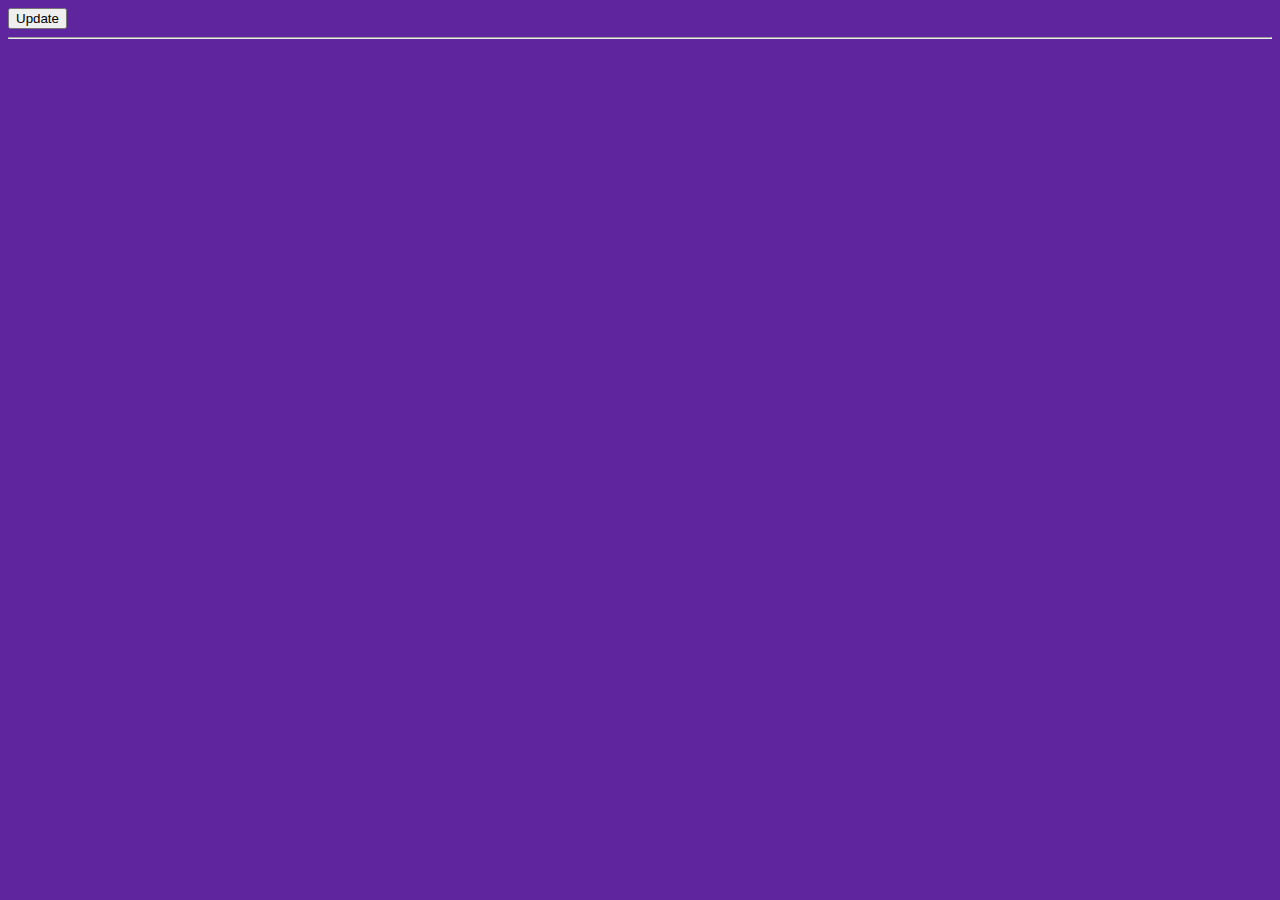
<file: Index.html>
<html>
    <head>
        <link rel="stylesheet" href="MainStyle.css">
         <script src="MainJavascript.js" type="text/javascript"></script>
    </head>
    
    <body>
      
        <button onclick="update()">Update</button>
        <hr>
       

    </body>
    <script>update()</script>
</html>
</file>
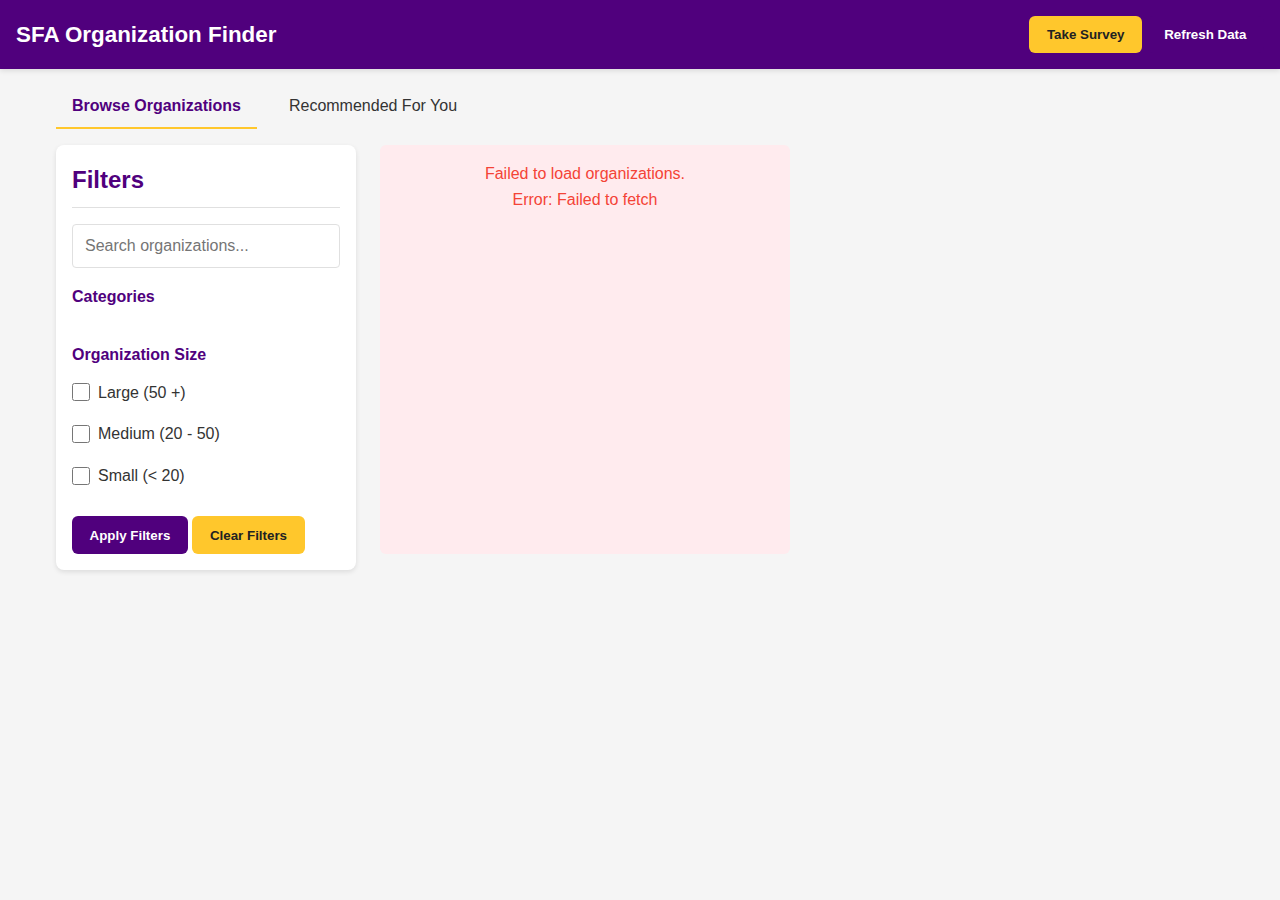
<file: public/index.html>
<!DOCTYPE html>
<html lang="en">
<head>
  <meta charset="UTF-8" />
  <meta name="viewport" content="width=device-width, initial-scale=1.0"/>
  <title>SFA Organization Finder</title>

  <!-- Link modular CSS files -->
  <link rel="stylesheet" href="../src/styles/base.css" />
  <link rel="stylesheet" href="../src/styles/layout.css" />
  <link rel="stylesheet" href="../src/styles/utilities.css" />
  <link rel="stylesheet" href="../src/styles/components/tabs.css" />
  <link rel="stylesheet" href="../src/styles/components/filters.css" />
  <link rel="stylesheet" href="../src/styles/components/cards.css" />
  <link rel="stylesheet" href="../src/styles/components/modal.css" />
  <link rel="stylesheet" href="../src/styles/components/questionnaire.css" />
</head>
<body>
  <header>
    <div class="logo"><h1>SFA Organization Finder</h1></div>
    <div>
      <button id="takeSurveyBtn" class="button button-secondary">Take Survey</button>
      <button id="refreshDataBtn" class="button">Refresh Data</button>
    </div>
  </header>

  <div class="container">
    <div class="nav-tabs">
      <div class="tab active" data-tab="browse">Browse Organizations</div>
      <div class="tab" data-tab="recommendations">Recommended For You</div>
    </div>

    <div class="main-content">
      <div class="filters-panel collapsed">
        <button class="filters-toggle" id="filtersToggle">Filters</button>
        <div class="filters-content">
          <h2>Filters</h2>
          <input type="text" id="searchInput" class="search-box" placeholder="Search organizations..."/>

        <div class="filter-group">
          <h3>Categories</h3>
          <div class="filter-options" id="categoryFilters"></div>
        </div>

        <div class="filter-group">
          <h3>Organization Size</h3>
          <div class="filter-options" id="sizeFilters">
            <label class="filter-checkbox"><input type="checkbox" value="large"/> Large (50 +)</label>
            <label class="filter-checkbox"><input type="checkbox" value="medium"/> Medium (20 - 50)</label>
            <label class="filter-checkbox"><input type="checkbox" value="small"/> Small (&lt; 20)</label>
          </div>
        </div>

        <button id="applyFiltersBtn" class="button">Apply Filters</button>
        <button id="clearFiltersBtn" class="button button-secondary">Clear Filters</button>
        </div>
      </div>

      <div id="clubsContainer" class="clubs-grid">
        <div class="loading"><div class="spinner"></div></div>
      </div>
    </div>
  </div>

  <!-- Detail Modal -->
  <div id="clubDetailModal" class="modal">
    <div class="modal-content">
      <span class="close-modal">&times;</span>
      <div id="clubDetailContent"></div>
    </div>
  </div>

  <!-- Questionnaire Modal -->
  <div id="questionnaireModal" class="questionnaire-modal">
    <div class="questionnaire-content">
      <span class="close-modal">&times;</span>
      <h2>Find Your Perfect Organization Match</h2>
      <p>Answer these 10 questions for personalized recommendations.</p>
      <div class="progress"><div id="progressBar"></div></div>

      <div id="questionnaire">
        <!-- Q1 -->
        <div class="question" id="q1">
          <h3>1. What are your primary interests? <small>(Select all that apply)</small></h3>
          <div class="options-grid" data-multi="true">
            <div class="option-card" data-value="Professional/Academic/Honor Society">Academics & Professional Development</div>
            <div class="option-card" data-value="Special Interest">Arts & Performance</div>
            <div class="option-card" data-value="Cultural">Culture & Identity</div>
            <div class="option-card" data-value="Sport Club">Sports & Recreation</div>
            <div class="option-card" data-value="Religious/Faith Based">Religion & Faith</div>
            <div class="option-card" data-value="Advocacy/Service">Community Service & Advocacy</div>
            <div class="option-card" data-value="Fraternity & Sorority">Greek Life</div>
            <div class="option-card" data-value="Special Interest">Outdoors & Nature</div>
          </div>
        </div>

        <!-- Q2 -->
        <div class="question" id="q2" style="display:none">
          <h3>2. What is your field of study or academic interest?</h3>
          <p class="subtext">Example: Biology, Business, Nursing, Agriculture, Education, Aviation, Theatre…</p>
          <div class="autocomplete-wrapper">
            <input type="text" id="academicFocus" class="text-input autocomplete-input" placeholder="Start typing your major..."/>
            <div id="academicFocusAutocomplete" class="autocomplete-dropdown"></div>
          </div>
        </div>

        <!-- Q3 -->
        <div class="question" id="q3" style="display:none">
          <h3>3. What kind of activities are you most interested in?</h3>
          <div class="options-grid" data-multi="true">
            <div class="option-card" data-value="hands-on">Hands-on Projects & Building</div>
            <div class="option-card" data-value="social-meetings">Attending Social Events & Meetings</div>
            <div class="option-card" data-value="compete-travel">Competing & Traveling</div>
            <div class="option-card" data-value="volunteer">Volunteering & Community Service</div>
            <div class="option-card" data-value="networking">Networking & Professional Development</div>
          </div>
        </div>

        <!-- Q4 -->
        <div class="question" id="q4" style="display:none">
          <h3>4. Are you interested in cultural or identity-based organizations?</h3>
          <div class="options-grid" data-multi="true">
            <div class="option-card" data-value="african">African American/Black</div>
            <div class="option-card" data-value="latino">Hispanic/Latino</div>
            <div class="option-card" data-value="asian">Asian</div>
            <div class="option-card" data-value="lgbtq">LGBTQ+</div>
            <div class="option-card" data-value="international">International</div>
            <div class="option-card" data-value="none">Not specifically</div>
          </div>
        </div>

        <!-- Q5 -->
        <div class="question" id="q5" style="display:none">
          <h3>5. How important is religious or spiritual affiliation?</h3>
          <div class="options-grid" data-multi="false">
            <div class="option-card" data-value="very">Very Important</div>
            <div class="option-card" data-value="somewhat">Somewhat Important</div>
            <div class="option-card" data-value="not">Not Important</div>
          </div>
        </div>

        <!-- Q6 -->
        <div class="question" id="q6" style="display:none">
          <h3>6. What size organization do you prefer?</h3>
          <div class="options-grid" data-multi="false">
            <div class="option-card" data-value="large">Large (50 + members)</div>
            <div class="option-card" data-value="medium">Medium (20 - 50 members)</div>
            <div class="option-card" data-value="small">Small & Tight - Knit (&lt;20)</div>
            <div class="option-card" data-value="none">No Preference</div>
          </div>
        </div>

        <!-- Q7 -->
        <div class="question" id="q7" style="display:none">
          <h3>7. Are you interested in joining a Fraternity or Sorority?</h3>
          <div class="options-grid" data-multi="false">
            <div class="option-card" data-value="yes">Yes, definitely</div>
            <div class="option-card" data-value="maybe">Maybe, I’m curious</div>
            <div class="option-card" data-value="no">No</div>
          </div>
        </div>

        <!-- Q8 -->
        <div class="question" id="q8" style="display:none">
          <h3>8. Preferred meeting structure?</h3>
          <div class="options-grid" data-multi="false">
            <div class="option-card" data-value="regular">Regular Meetings</div>
            <div class="option-card" data-value="event">Event - Based & Social</div>
            <div class="option-card" data-value="any">No Preference</div>
          </div>
        </div>

        <!-- Q9 -->
        <div class="question" id="q9" style="display:none">
          <h3>9. What cause are you most passionate about?</h3>
          <div class="options-grid" data-multi="false">
            <div class="option-card" data-value="environment">Environmental Conservation</div>
            <div class="option-card" data-value="health">Health & Wellness</div>
            <div class="option-card" data-value="education">Education & Mentorship</div>
            <div class="option-card" data-value="justice">Social Justice & Awareness</div>
            <div class="option-card" data-value="arts">The Arts</div>
          </div>
        </div>

        <!-- Q10 -->
        <div class="question" id="q10" style="display:none">
          <h3>10. What are you hoping to get out of joining an organization? <small>(Select all that apply)</small></h3>
          <div class="options-grid" data-multi="true">
            <div class="option-card" data-value="career">Career Skills & Networking</div>
            <div class="option-card" data-value="leadership">Leadership Experience</div>
            <div class="option-card" data-value="friends">Friendship & Community</div>
            <div class="option-card" data-value="creative">A Creative Outlet</div>
            <div class="option-card" data-value="giveback">A Way to Give Back</div>
          </div>
        </div>

        <div style="display:flex; justify-content:space-between; gap:.5rem; margin-top:.5rem">
          <button id="prevQuestion" class="button button-secondary" style="display:none">Previous</button>
          <div style="display:flex; gap:.5rem; margin-left:auto">
            <button id="nextQuestion" class="button">Next</button>
            <button id="submitQuestionnaire" class="button" style="display:none">Get Recommendations</button>
          </div>
        </div>
      </div>
    </div>
  </div>

  <script type="module" src="../src/index.js"></script>
</body>
</html>
</file>
<file: MainStyle.css>
body {
  background-color: rgb(95,37,159);
}

.club{
    margin: 10px;
    float: left;
    display: block;
    width: 128px;
    height: 128px;
    border-style: groove;
    border-color: black;
    
}

.crop {
    /*for now makes the picture the full size of the club element
    later this will change to better format the club*/
    width: 128px;
    height: 128px;
   
    overflow: hidden;
    color: black 
}

.crop img {
    width: 400px;
    height: 400px;
    margin: -75px 0 0 -100px;
}
</file>
<file: src/styles/base.css>
:root {
  --sfapurple: #50007D;
  --sfapurple-light: #7E3FA3;
  --sfagold: #FFC72C;
  --white: #FFFFFF;
  --light-gray: #F5F5F5;
  --medium-gray: #E0E0E0;
  --dark-gray: #333333;
  --success: #4CAF50;
  --warning: #FF9800;
  --error: #F44336;
}
* {
  box-sizing: border-box;
  margin: 0;
  padding: 0;
  font-family: Arial, Helvetica, sans-serif;
}
body {
  background: var(--light-gray);
  color: var(--dark-gray);
  line-height: 1.6;
}
</file>
<file: src/styles/layout.css>
header {
  background: var(--sfapurple);
  color: var(--white);
  padding: 1rem;
  display: flex;
  justify-content: space-between;
  align-items: center;
  position: sticky;
  top: 0;
  z-index: 100;
  box-shadow: 0 2px 5px rgba(0,0,0,.1);
}
.logo h1 {
  font-size: 1.4rem;
  font-weight: 600;
}
.container {
  max-width: 1200px;
  margin: 0 auto;
  padding: 1rem;
}
.main-content {
  display: grid;
  grid-template-columns: 300px 1fr;
  gap: 1.5rem;
  margin-top: 1rem;
}

/* Mobile Responsive Styles */
@media (max-width: 768px) {
  /* Header adjustments */
  header {
    padding: 0.75rem 1rem;
    flex-wrap: wrap;
    gap: 0.75rem;
  }
  .logo h1 {
    font-size: 1.1rem;
    flex: 1;
    min-width: 0;
  }
  header > div {
    display: flex;
    gap: 0.5rem;
    flex-wrap: wrap;
    width: 100%;
  }
  header .button {
    flex: 1;
    min-width: 120px;
    padding: 0.6rem 0.8rem;
    font-size: 0.9rem;
  }

  /* Container padding */
  .container {
    padding: 0.75rem;
  }

  /* Main content - single column */
  .main-content {
    grid-template-columns: 1fr;
    gap: 1rem;
    margin-top: 0.75rem;
  }

  /* Filters panel - collapsible on mobile */
  .filters-panel {
    position: relative;
    margin-bottom: 1rem;
  }
  .filters-panel.collapsed {
    max-height: 60px;
    overflow: hidden;
  }
  .filters-toggle {
    display: flex;
    align-items: center;
    justify-content: space-between;
    width: 100%;
    padding: 0.75rem;
    background: var(--sfapurple);
    color: var(--white);
    border: none;
    border-radius: 6px;
    cursor: pointer;
    font-weight: 600;
    margin-bottom: 0.75rem;
  }
  .filters-toggle::after {
    content: '▼';
    transition: transform 0.3s;
    font-size: 0.8rem;
  }
  .filters-panel.collapsed .filters-toggle::after {
    transform: rotate(-90deg);
  }
  .filters-content {
    transition: max-height 0.3s ease;
    overflow: hidden;
  }
  .filters-panel.collapsed .filters-content {
    max-height: 0;
    padding: 0;
  }

  /* Tabs - full width on mobile */
  .nav-tabs {
    gap: 0.5rem;
    margin-bottom: 0.75rem;
    overflow-x: auto;
    -webkit-overflow-scrolling: touch;
    scrollbar-width: none;
  }
  .nav-tabs::-webkit-scrollbar {
    display: none;
  }
  .tab {
    padding: 0.6rem 1rem;
    white-space: nowrap;
    font-size: 0.9rem;
    flex-shrink: 0;
  }
}

@media (max-width: 480px) {
  header {
    padding: 0.6rem 0.75rem;
  }
  .logo h1 {
    font-size: 1rem;
  }
  header > div {
    flex-direction: column;
  }
  header .button {
    width: 100%;
    min-width: unset;
  }
  .container {
    padding: 0.5rem;
  }
}
</file>
<file: src/styles/utilities.css>
.button {
  background: var(--sfapurple);
  color: var(--white);
  border: none;
  padding: .7rem 1.1rem;
  border-radius: 6px;
  cursor: pointer;
  transition: .2s;
  font-weight: 700;
}
.button:hover {
  background: var(--sfapurple-light);
}
.button-secondary {
  background: var(--sfagold);
  color: #222;
}
.button-secondary:hover {
  background: #e5b325;
}
.loading {
  display: flex;
  justify-content: center;
  align-items: center;
  height: 200px;
}
.spinner {
  border: 4px solid var(--medium-gray);
  border-top: 4px solid var(--sfapurple);
  border-radius: 50%;
  width: 40px;
  height: 40px;
  animation: spin 1s linear infinite;
}
@keyframes spin {
  0% { transform: rotate(0); }
  100% { transform: rotate(360deg); }
}
.error-message {
  background: #ffebee;
  color: var(--error);
  padding: 1rem;
  border-radius: 6px;
  margin-bottom: 1rem;
  text-align: center;
}
.success-message {
  background: #e8f5e9;
  color: var(--success);
  padding: 1rem;
  border-radius: 6px;
  margin-bottom: 1rem;
  text-align: center;
}
.recommendation-badge {
  background: var(--success);
  color: #fff;
  padding: .2rem .45rem;
  border-radius: 4px;
  font-size: .75rem;
  margin-left: .5rem;
}
</file>
<file: src/styles/components/tabs.css>
/* .tabs{ display:flex; gap:1rem; margin-bottom:1rem; }
.tab{ padding:.5rem 1rem; border-bottom:2px solid transparent; background:transparent; color:var(--dark); cursor:pointer; }
.tab.active{ border-bottom-color:var(--sfagold); color:var(--sfapurple); font-weight:700; } */




.nav-tabs {
  display: flex;
  gap: 1rem;
  margin-bottom: 1rem;
}
.tab {
  padding: .5rem 1rem;
  cursor: pointer;
  border-bottom: 2px solid transparent;
  transition: all 0.2s;
  white-space: nowrap;
}
.tab:hover {
  color: var(--sfapurple);
}
.tab.active {
  border-bottom: 2px solid var(--sfagold);
  color: var(--sfapurple);
  font-weight: 700;
}

/* Mobile tab styles */
@media (max-width: 768px) {
  .nav-tabs {
    gap: 0.5rem;
    margin-bottom: 0.75rem;
    overflow-x: auto;
    -webkit-overflow-scrolling: touch;
    scrollbar-width: none;
    padding-bottom: 0.25rem;
  }
  .nav-tabs::-webkit-scrollbar {
    display: none;
  }
  .tab {
    padding: 0.6rem 1rem;
    font-size: 0.9rem;
    flex-shrink: 0;
    min-width: fit-content;
  }
}

@media (max-width: 480px) {
  .tab {
    padding: 0.5rem 0.875rem;
    font-size: 0.85rem;
  }
}
</file>
<file: src/styles/components/filters.css>
/* #filters{ background:#fff; padding:1rem; border-radius:10px; box-shadow:0 2px 6px rgba(0,0,0,.08); }
#filters h2{ color:var(--sfapurple); margin:.5rem 0 1rem; }
.filter-row{ margin-bottom:1rem; }
.filter-row input[type="text"]{ width:100%; padding:.7rem; border:1px solid var(--med-gray); border-radius:8px; }
.checks{ display:flex; flex-direction:column; gap:.35rem; } */



.filters-panel {
  background: var(--white);
  padding: 1rem;
  border-radius: 8px;
  box-shadow: 0 2px 5px rgba(0,0,0,.1);
  height: fit-content;
}
/* On desktop, ignore collapsed state */
.filters-panel.collapsed .filters-content {
  display: block;
}
.filters-panel h2 {
  color: var(--sfapurple);
  margin-bottom: 1rem;
  padding-bottom: .5rem;
  border-bottom: 1px solid var(--medium-gray);
  display: block; /* Shown on desktop */
}
.filters-toggle {
  display: none; /* Hidden on desktop */
}
.filters-content {
  display: block;
}
.search-box {
  width: 100%;
  padding: .75rem;
  border: 1px solid var(--medium-gray);
  border-radius: 4px;
  margin-bottom: 1rem;
  font-size: 1rem;
  -webkit-appearance: none;
}
.search-box:focus {
  outline: none;
  border-color: var(--sfapurple);
  box-shadow: 0 0 0 3px rgba(80, 0, 125, 0.1);
}
.filter-group {
  margin-bottom: 1.5rem;
}
.filter-group h3 {
  font-size: 1rem;
  margin-bottom: .5rem;
  color: var(--sfapurple);
  font-weight: 600;
}
.filter-options {
  display: flex;
  flex-direction: column;
  gap: .5rem;
}
.filter-checkbox {
  display: flex;
  align-items: center;
  gap: .5rem;
  cursor: pointer;
  padding: 0.25rem 0;
  user-select: none;
}
.filter-checkbox input[type="checkbox"] {
  width: 18px;
  height: 18px;
  cursor: pointer;
  accent-color: var(--sfapurple);
}
.filter-checkbox label {
  cursor: pointer;
  flex: 1;
}

/* Mobile filter styles */
@media (max-width: 768px) {
  .filters-panel {
    padding: 0;
    background: transparent;
    box-shadow: none;
  }
  .filters-panel h2 {
    display: block;
    margin-top: 0;
  }
  .filters-toggle {
    display: flex;
    align-items: center;
    justify-content: space-between;
    width: 100%;
    padding: 0.875rem 1rem;
    background: var(--sfapurple);
    color: var(--white);
    border: none;
    border-radius: 8px;
    cursor: pointer;
    font-weight: 600;
    font-size: 1rem;
    margin-bottom: 0.75rem;
    box-shadow: 0 2px 4px rgba(0,0,0,.1);
  }
  .filters-toggle::after {
    content: '▼';
    transition: transform 0.3s ease;
    font-size: 0.75rem;
    margin-left: 0.5rem;
  }
  .filters-panel.collapsed .filters-toggle::after {
    transform: rotate(-90deg);
  }
  .filters-content {
    background: var(--white);
    padding: 1rem;
    border-radius: 8px;
    box-shadow: 0 2px 5px rgba(0,0,0,.1);
    max-height: none;
    transition: max-height 0.3s ease, padding 0.3s ease;
  }
  .filters-panel.collapsed .filters-content {
    max-height: 0;
    padding: 0 1rem;
    overflow: hidden;
  }
  .search-box {
    font-size: 16px; /* Prevents zoom on iOS */
    padding: 0.875rem;
  }
  .filter-group {
    margin-bottom: 1.25rem;
  }
  .filter-group h3 {
    font-size: 0.95rem;
  }
  .filter-checkbox {
    padding: 0.4rem 0;
    font-size: 0.95rem;
  }
  .filter-checkbox input[type="checkbox"] {
    width: 20px;
    height: 20px;
  }
  .button {
    width: 100%;
    padding: 0.875rem;
    font-size: 1rem;
    margin-bottom: 0.5rem;
  }
}
</file>
<file: src/styles/components/cards.css>
/* .grid{ display:grid; grid-template-columns: repeat(auto-fill,minmax(280px,1fr)); gap:1rem; }
.card{ background:#fff; border-radius:10px; overflow:hidden; box-shadow:0 2px 6px rgba(0,0,0,.08); cursor:pointer; transition:.2s; }
.card:hover{ transform: translateY(-2px); box-shadow:0 6px 14px rgba(0,0,0,.12); }
.card img{ width:100%; height:160px; object-fit:cover; }
.card .pad{ padding:1rem; }
.tags{ display:flex; flex-wrap:wrap; gap:.35rem; margin:.35rem 0 .5rem; }
.tag{ background:var(--sfapurple-light); color:#fff; padding:.15rem .5rem; border-radius:999px; font-size:.75rem; }
.sm{ color:#444; font-size:.9rem; }
.badge{ background:var(--success); color:#fff; border-radius:6px; padding:.1rem .5rem; font-size:.75rem; margin-left:.35rem; } */




.clubs-grid {
  display: grid;
  grid-template-columns: repeat(auto-fill, minmax(280px, 1fr));
  gap: 1.5rem;
}
.club-card {
  background: var(--white);
  border-radius: 8px;
  overflow: hidden;
  box-shadow: 0 2px 5px rgba(0,0,0,.1);
  transition: .2s;
  cursor: pointer;
  display: flex;
  flex-direction: column;
}
.club-card:hover {
  transform: translateY(-4px);
  box-shadow: 0 6px 14px rgba(0,0,0,.12);
}
.club-image {
  width: 100%;
  height: 160px;
  object-fit: cover;
  background: var(--light-gray);
}
.club-info {
  padding: 1rem;
  flex: 1;
  display: flex;
  flex-direction: column;
}
.club-name {
  font-size: 1.1rem;
  font-weight: 700;
  color: var(--sfapurple);
  margin-bottom: .5rem;
  line-height: 1.3;
}
.club-categories {
  display: flex;
  flex-wrap: wrap;
  gap: .5rem;
  margin-bottom: .5rem;
}
.category-tag {
  background: var(--sfapurple-light);
  color: var(--white);
  padding: .25rem .5rem;
  border-radius: 16px;
  font-size: .75rem;
  white-space: nowrap;
}
.club-members {
  font-size: .9rem;
  color: #444;
  margin-bottom: .5rem;
}
.club-description {
  font-size: .9rem;
  color: #444;
  display: -webkit-box;
  -webkit-line-clamp: 3;
  -webkit-box-orient: vertical;
  overflow: hidden;
  line-height: 1.5;
  flex: 1;
}

/* Mobile card styles */
@media (max-width: 768px) {
  .clubs-grid {
    grid-template-columns: 1fr;
    gap: 1rem;
  }
  .club-card {
    border-radius: 10px;
    box-shadow: 0 2px 8px rgba(0,0,0,.1);
  }
  .club-card:active {
    transform: scale(0.98);
  }
  .club-image {
    height: 180px;
  }
  .club-info {
    padding: 1rem;
  }
  .club-name {
    font-size: 1.05rem;
  }
  .club-description {
    font-size: 0.9rem;
    -webkit-line-clamp: 2;
  }
}

@media (max-width: 480px) {
  .clubs-grid {
    gap: 0.75rem;
  }
  .club-image {
    height: 160px;
  }
  .club-info {
    padding: 0.875rem;
  }
  .club-name {
    font-size: 1rem;
    margin-bottom: 0.4rem;
  }
  .club-categories {
    gap: 0.4rem;
    margin-bottom: 0.4rem;
  }
  .category-tag {
    font-size: 0.7rem;
    padding: 0.2rem 0.45rem;
  }
  .club-members {
    font-size: 0.85rem;
    margin-bottom: 0.4rem;
  }
  .club-description {
    font-size: 0.85rem;
  }
}
</file>
<file: src/styles/components/modal.css>
/* .modal{ position:fixed; inset:0; background:rgba(0,0,0,.7); display:none; align-items:flex-start; overflow:auto; padding:2rem 1rem; }
.modal.show{ display:flex; }
.modal .panel{ background:#fff; max-width:900px; margin:0 auto; width:100%; border-radius:12px; padding:1.25rem; position:relative; }
.close-x{ position:absolute; top:.75rem; right:.75rem; font-size:1.5rem; cursor:pointer; color:#666; }
.detail-head{ display:flex; gap:1rem; }
.detail-head img{ width:220px; height:160px; object-fit:cover; border-radius:8px; }
.meta{ display:flex; gap:.8rem; flex-wrap:wrap; color:#333; } */




.modal, .questionnaire-modal {
  display: none;
  position: fixed;
  top: 0; left: 0;
  width: 100%; height: 100%;
  background: rgba(0,0,0,.7);
  z-index: 1000;
  overflow-y: auto;
  -webkit-overflow-scrolling: touch;
}
.modal-content, .questionnaire-content {
  background: var(--white);
  margin: 2rem auto;
  padding: 2rem;
  border-radius: 8px;
  max-width: 900px;
  position: relative;
  width: calc(100% - 2rem);
}
.close-modal {
  position: absolute;
  top: 1rem; right: 1rem;
  font-size: 1.5rem;
  cursor: pointer;
  color: #555;
  width: 32px;
  height: 32px;
  display: flex;
  align-items: center;
  justify-content: center;
  border-radius: 50%;
  background: rgba(0,0,0,.05);
  transition: background 0.2s;
  z-index: 10;
}
.close-modal:hover {
  background: rgba(0,0,0,.1);
}
.club-detail-header {
  display: flex;
  gap: 1.5rem;
  margin-bottom: 1.5rem;
}
.club-detail-image {
  width: 220px;
  height: 160px;
  object-fit: cover;
  border-radius: 8px;
  flex-shrink: 0;
}
.club-detail-info h2 {
  color: var(--sfapurple);
  margin-bottom: .4rem;
}
.club-detail-meta {
  display: flex;
  flex-wrap: wrap;
  gap: 1rem;
  margin-bottom: 1rem;
}
.meta-item {
  display: flex;
  align-items: center;
  gap: .5rem;
}
.join-button {
  background: var(--sfagold);
  color: #222;
  border: none;
  padding: .75rem 1.25rem;
  border-radius: 6px;
  font-weight: 700;
  cursor: pointer;
  transition: .2s;
  margin-top: 1rem;
}
.join-button:hover {
  background: #e5b325;
}

/* Mobile modal styles */
@media (max-width: 768px) {
  .modal-content, .questionnaire-content {
    margin: 0;
    padding: 1.25rem;
    border-radius: 0;
    width: 100%;
    min-height: 100vh;
  }
  .close-modal {
    top: 0.75rem;
    right: 0.75rem;
    width: 36px;
    height: 36px;
    font-size: 1.75rem;
    background: rgba(255,255,255,.9);
  }
  .club-detail-header {
    flex-direction: column;
    gap: 1rem;
    margin-bottom: 1.25rem;
  }
  .club-detail-image {
    width: 100%;
    height: 200px;
  }
  .club-detail-info h2 {
    font-size: 1.25rem;
  }
  .club-detail-meta {
    gap: 0.75rem;
    font-size: 0.9rem;
  }
  .join-button {
    width: 100%;
    padding: 1rem;
    font-size: 1rem;
    margin-top: 1.5rem;
  }
}

@media (max-width: 480px) {
  .modal-content, .questionnaire-content {
    padding: 1rem;
  }
  .close-modal {
    top: 0.5rem;
    right: 0.5rem;
    width: 32px;
    height: 32px;
    font-size: 1.5rem;
  }
  .club-detail-image {
    height: 180px;
  }
}
</file>
<file: src/styles/components/questionnaire.css>
/* .q-wrap{ width:100%; }
.q-title{ color:var(--sfapurple); margin-bottom:.35rem; }
.q-sub{ color:#555; font-size:.9rem; margin-top:-.25rem; margin-bottom:.5rem; }
.q-grid{ display:grid; grid-template-columns: repeat(auto-fill, minmax(220px,1fr)); gap:.6rem; }
.q-opt{ background:var(--light-gray); border:1px solid transparent; border-radius:10px; padding:.8rem; cursor:pointer; }
.q-opt:hover{ background:var(--med-gray); }
.q-opt.selected{ background:var(--sfapurple-light); color:#fff; border-color:var(--sfapurple); }
.progress{ height:8px; background:var(--med-gray); border-radius:999px; overflow:hidden; margin:.8rem 0 1rem; }
.progress > div{ height:100%; width:0; background:var(--sfagold); transition: width .2s; } */




.question {
  margin-bottom: 2rem;
}
.question h3 {
  margin-bottom: 1rem;
  color: var(--sfapurple);
}
.subtext {
  font-size: .9rem;
  color: #555;
  margin-top: -0.5rem;
  margin-bottom: 0.5rem;
}
.options-grid {
  display: grid;
  grid-template-columns: repeat(auto-fill, minmax(220px, 1fr));
  gap: .8rem;
}
.option-card {
  background: var(--light-gray);
  padding: 1rem;
  border-radius: 8px;
  cursor: pointer;
  transition: .15s;
  text-align: left;
  border: 1px solid transparent;
}
.option-card:hover {
  background: var(--medium-gray);
}
.option-card.selected {
  background: var(--sfapurple-light);
  color: var(--white);
  border-color: var(--sfapurple);
}
.text-input {
  width: 100%;
  padding: .75rem;
  border: 1px solid var(--medium-gray);
  border-radius: 6px;
}
.progress {
  height: 8px;
  background: var(--medium-gray);
  border-radius: 999px;
  overflow: hidden;
  margin: .8rem 0 1.2rem;
}
.progress > div {
  height: 100%;
  width: 0;
  background: var(--sfagold);
  transition: width .2s;
}
.dropdown{
  width: 100%;
  padding: .75rem;
  border: 1px solid var(--medium-gray);
  border-radius: 6px;
}
.autocomplete-wrapper {
  position: relative;
  width: 100%;
}
.autocomplete-input {
  width: 100%;
  padding: .75rem;
  border: 1px solid var(--medium-gray);
  border-radius: 6px;
  font-size: 1rem;
}
.autocomplete-input:focus {
  outline: none;
  border-color: var(--sfapurple);
}
.autocomplete-dropdown {
  position: absolute;
  top: 100%;
  left: 0;
  right: 0;
  background: white;
  border: 1px solid var(--medium-gray);
  border-top: none;
  border-radius: 0 0 6px 6px;
  max-height: 300px;
  overflow-y: auto;
  z-index: 1000;
  display: none;
  box-shadow: 0 4px 6px rgba(0, 0, 0, 0.1);
}
.autocomplete-dropdown.show {
  display: block;
}
.autocomplete-item {
  padding: .75rem;
  cursor: pointer;
  border-bottom: 1px solid var(--light-gray);
  transition: background-color 0.15s;
}
.autocomplete-item:hover,
.autocomplete-item.highlighted {
  background-color: var(--sfapurple-light);
  color: var(--white);
}
.autocomplete-item:last-child {
  border-bottom: none;
}

/* Mobile questionnaire styles */
@media (max-width: 768px) {
  .questionnaire-content {
    padding: 1.25rem;
  }
  .question {
    margin-bottom: 1.5rem;
  }
  .question h3 {
    font-size: 1.1rem;
    margin-bottom: 0.75rem;
    line-height: 1.4;
  }
  .question h3 small {
    display: block;
    font-size: 0.85rem;
    margin-top: 0.25rem;
    font-weight: normal;
  }
  .subtext {
    font-size: 0.85rem;
  }
  .options-grid {
    grid-template-columns: 1fr;
    gap: 0.75rem;
  }
  .option-card {
    padding: 0.875rem;
    font-size: 0.95rem;
  }
  .option-card:active {
    transform: scale(0.98);
  }
  .text-input,
  .autocomplete-input {
    font-size: 16px; /* Prevents zoom on iOS */
    padding: 0.875rem;
  }
  .autocomplete-dropdown {
    max-height: 250px;
  }
  .progress {
    margin: 0.75rem 0 1rem;
  }
  .button {
    padding: 0.875rem 1rem;
    font-size: 1rem;
  }
}

@media (max-width: 480px) {
  .questionnaire-content {
    padding: 1rem;
  }
  .question h3 {
    font-size: 1rem;
  }
  .option-card {
    padding: 0.75rem;
    font-size: 0.9rem;
  }
}
</file>
